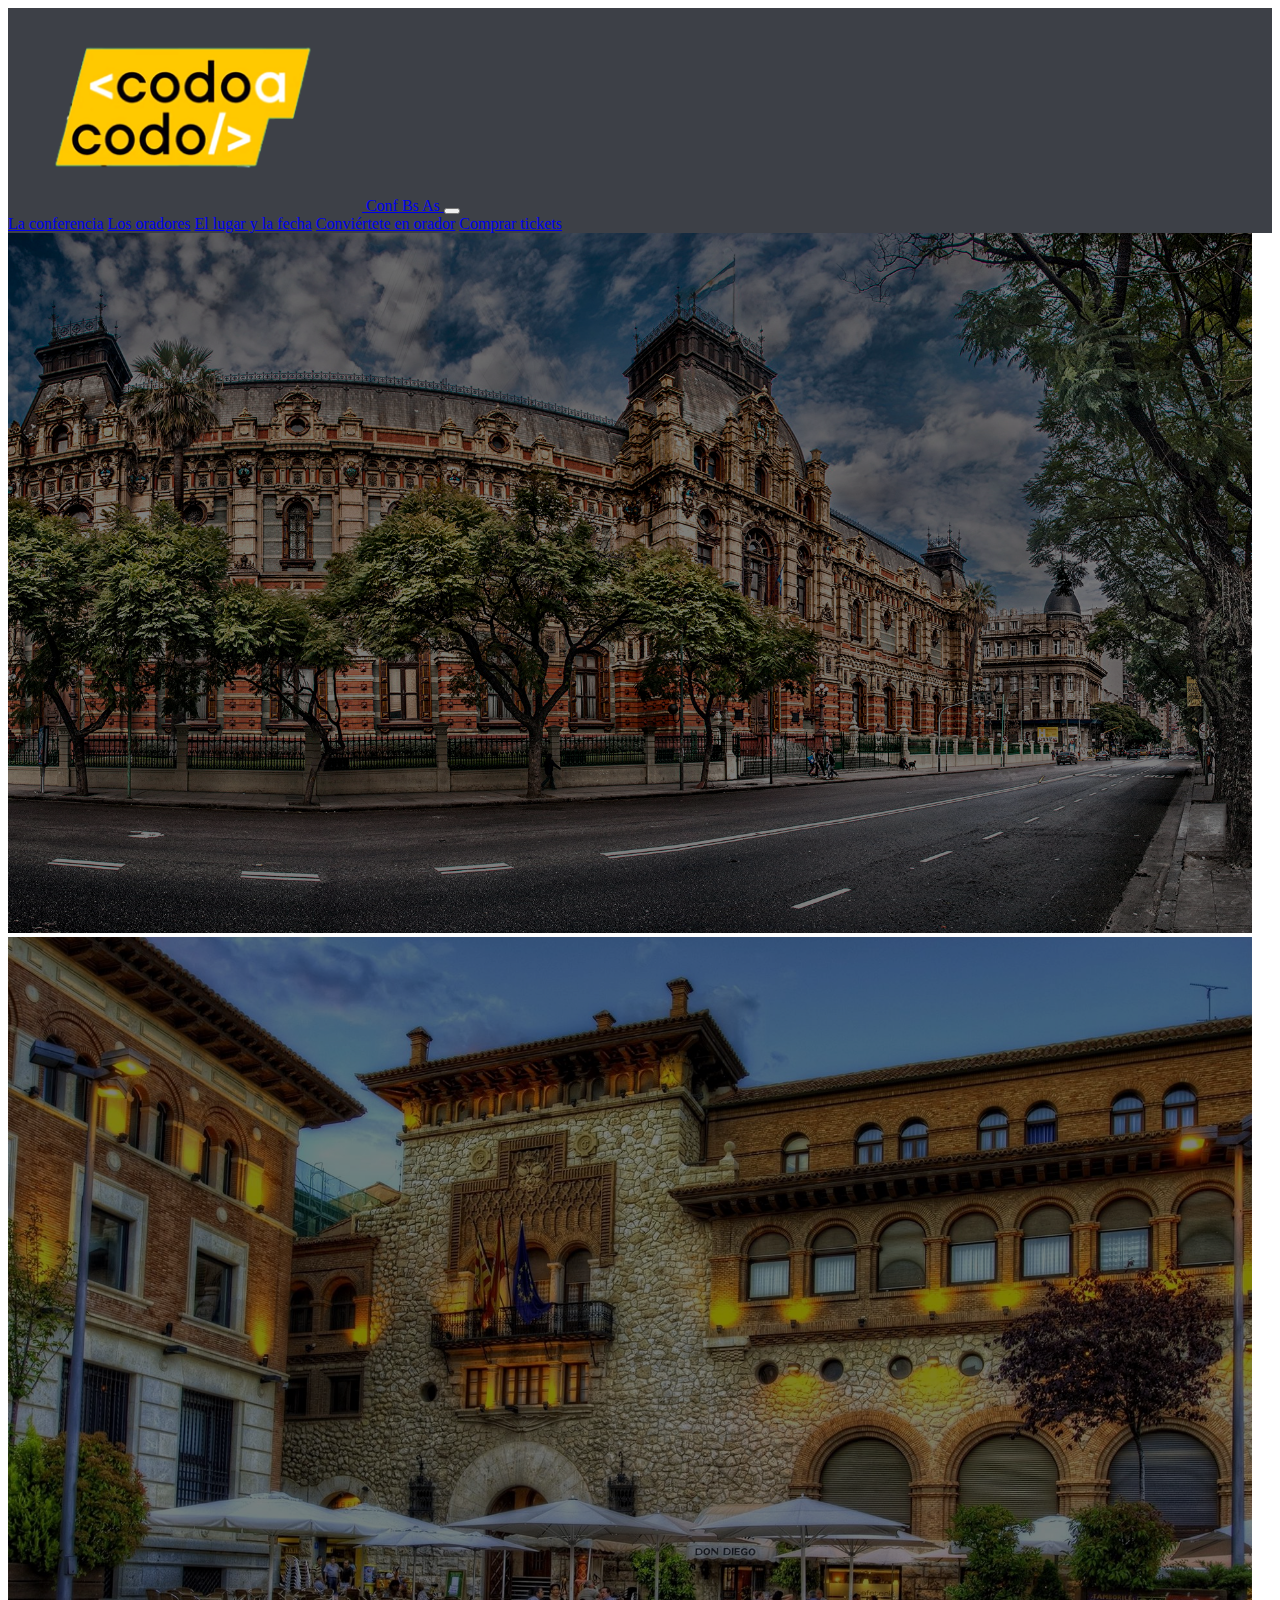
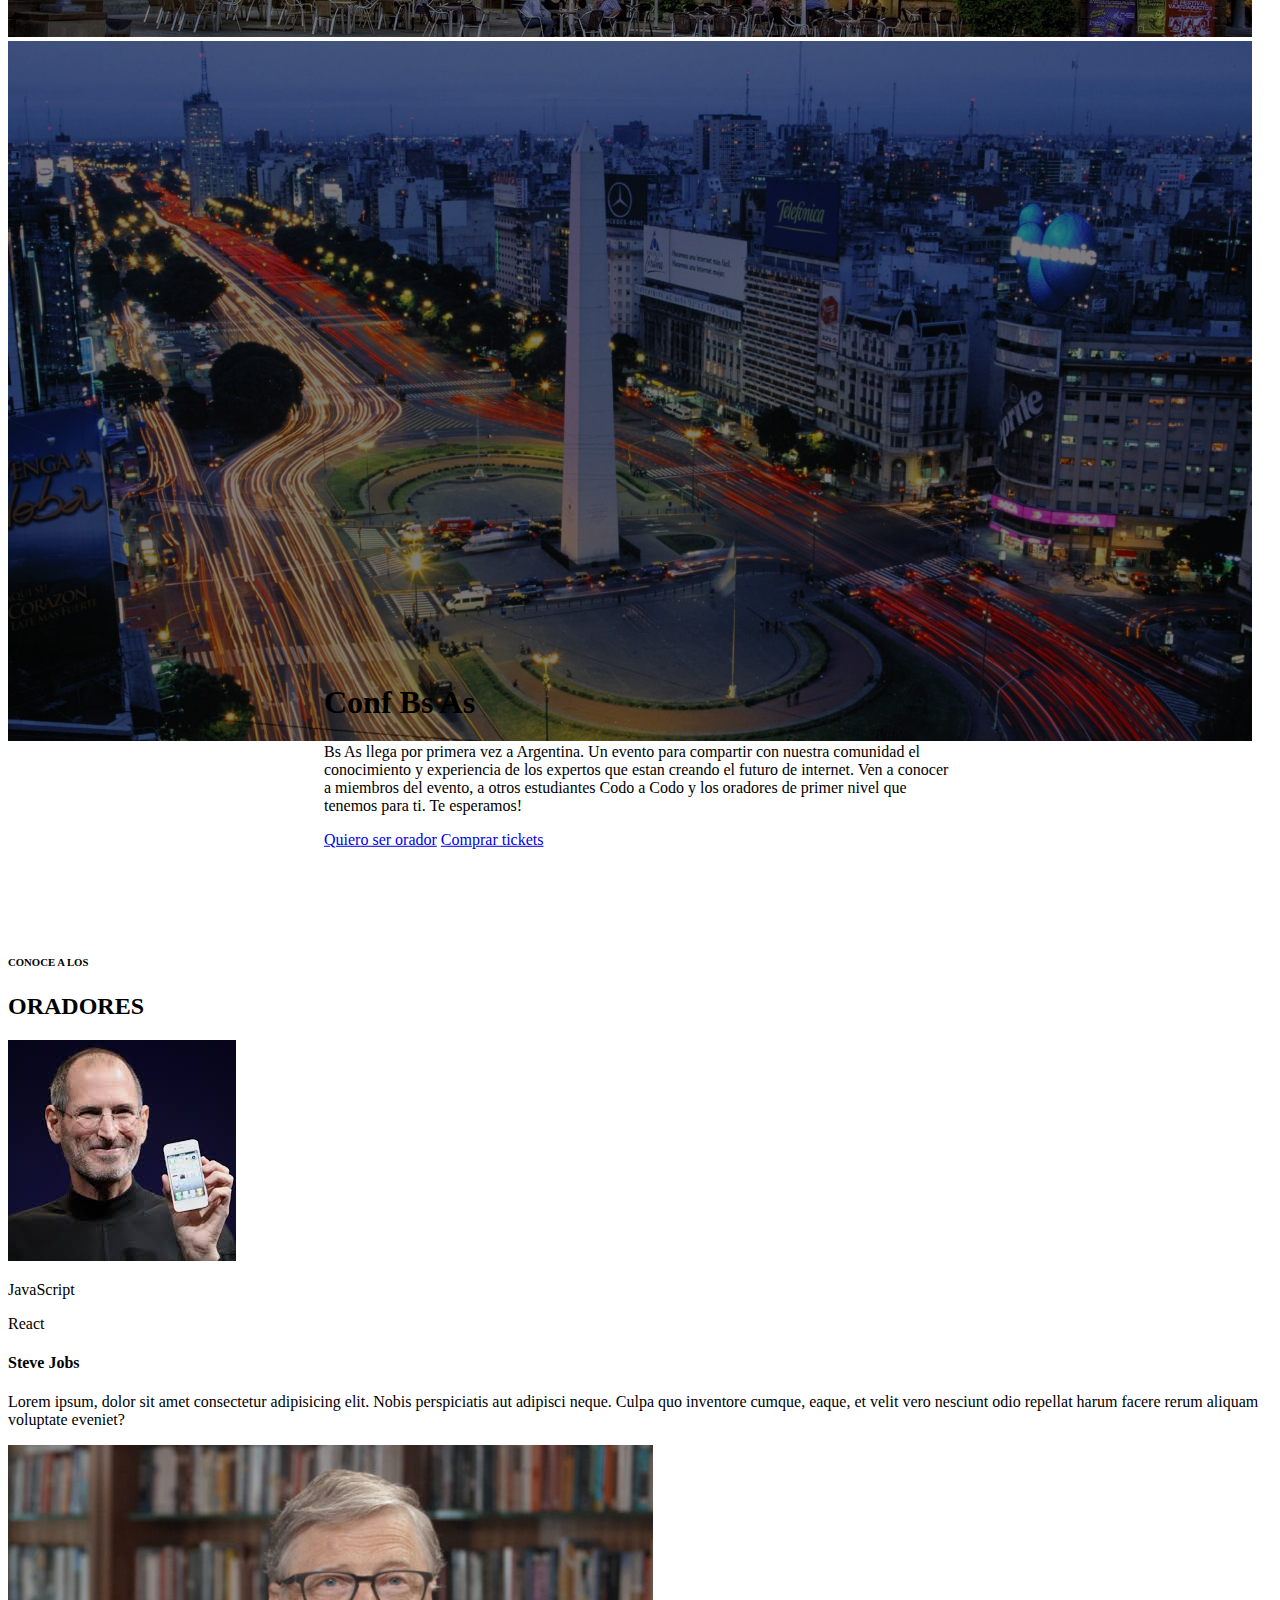
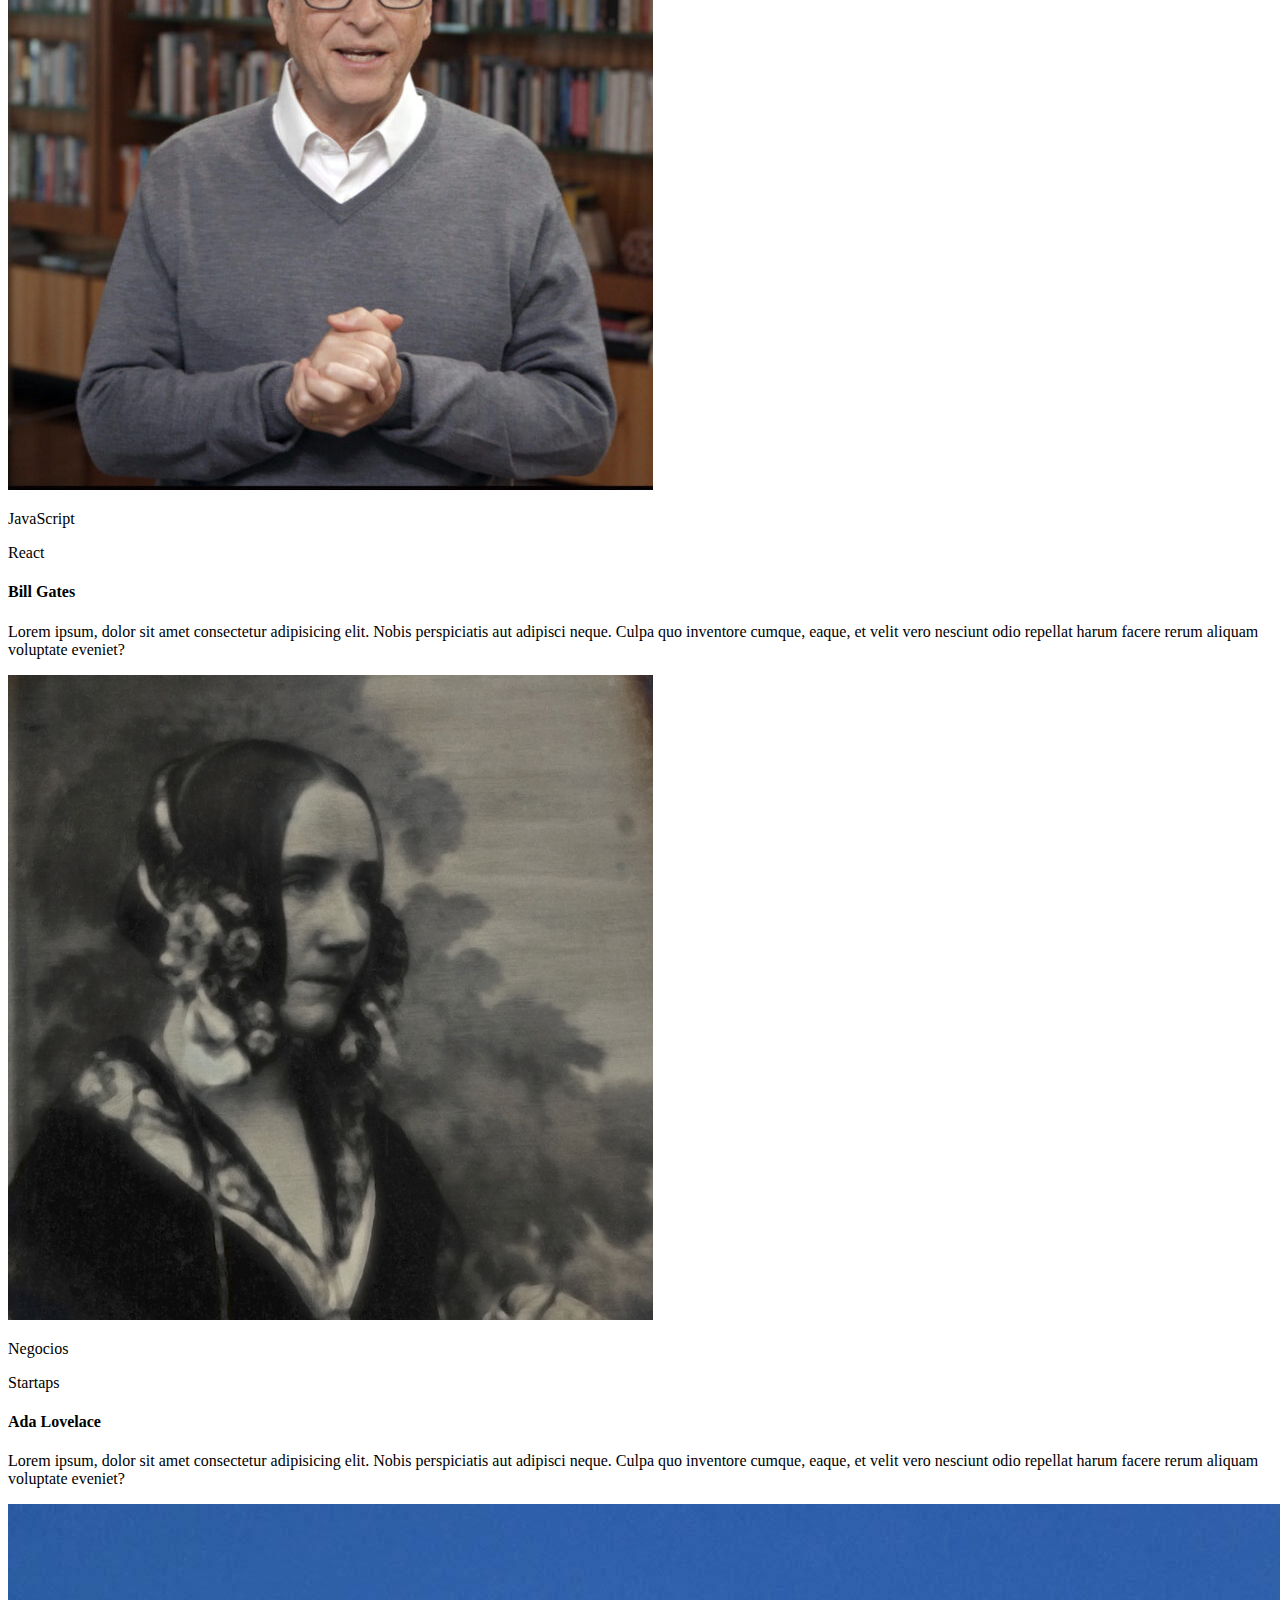
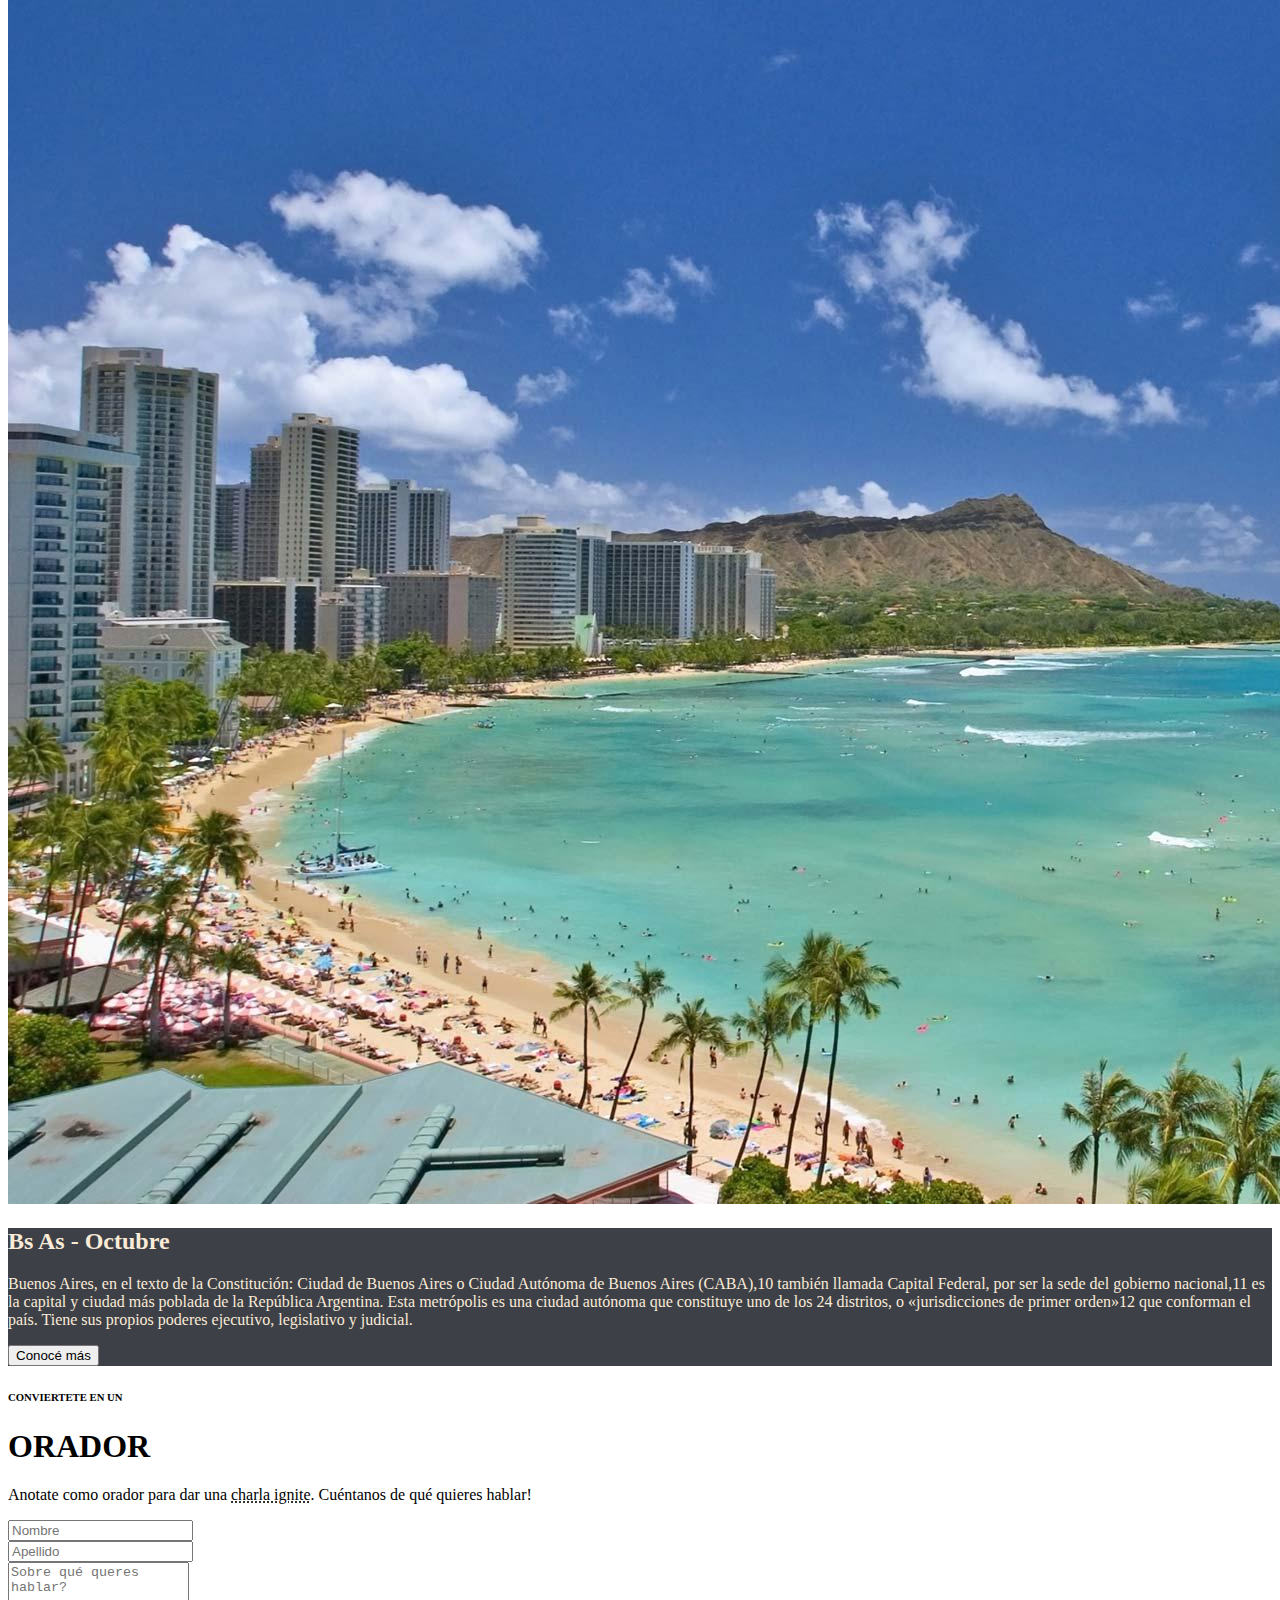
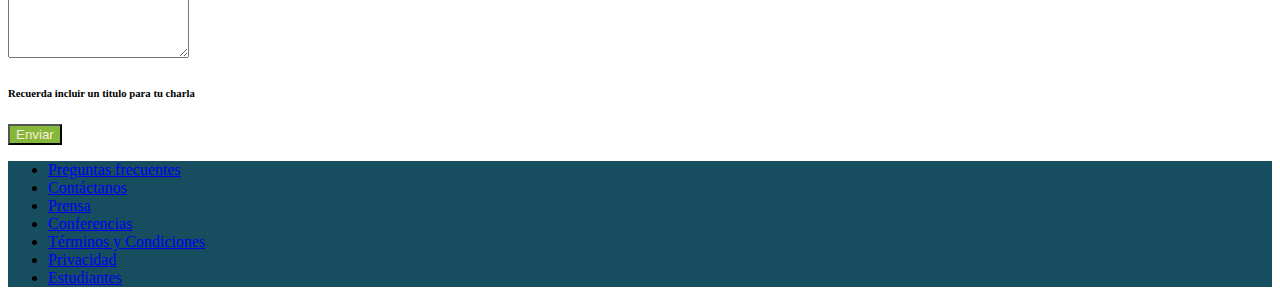
<file: index.html>
<!DOCTYPE html>

<html>
    <head>
        <meta charset="utf-8">
        <meta http-equiv="X-UA-Compatible" content="IE=edge">
        <title>Conf Bs As</title>
        <link href="https://cdn.jsdelivr.net/npm/bootstrap@5.2.1/dist/css/bootstrap.min.css" rel="stylesheet" integrity="sha384-iYQeCzEYFbKjA/T2uDLTpkwGzCiq6soy8tYaI1GyVh/UjpbCx/TYkiZhlZB6+fzT" crossorigin="anonymous">
        <meta name="description" content="">
        <meta name="viewport" content="width=device-width, initial-scale=1">
        <link rel="stylesheet" href="./style.css">
        <!-- CSS only -->  
    </head>

    <body>
      <!-- NAVEGADOR -->  
      <nav class="navbar navbar-expand-lg gris">
        <div class="container-fluid">
          <a href="/" class="d-flex text-white text-decoration-none navbar-brand col-4"> 
            <span class="fs-4"><img src="./codoacodo.png" width="28%"> Conf Bs As</span>
          </a>
          <button class="navbar-toggler btn-close-white" type="button" data-bs-toggle="collapse" data-bs-target="#navbarNavAltMarkup" aria-controls="navbarNavAltMarkup" aria-expanded="false" aria-label="Toggle navigation">
            <span class="navbar-toggler-icon"></span>
          </button>
          <div class="collapse navbar-collapse" id="navbarNavAltMarkup">
            <div class="navbar-nav fs-5">
              <a class="nav-link active px-2 text-white" aria-current="page" href="#LaConferencia">La conferencia</a>
              <a class="nav-link px-2 text-white-50" href="#LosOradores">Los oradores</a>
              <a class="nav-link px-2 text-white-50" href="#LugarYFecha">El lugar y la fecha</a>
              <a class="nav-link px-2 text-white-50" href="#ConvertiteEnOrador">Conviértete en orador</a>
              <a class="nav-link px-2 text-success" href="./comprar.html">Comprar tickets</a>
            </div>
          </div>
        </div>
      </nav>
      
      <!-- IMAGEN DE FONDO Y CUERPO -->  
      <main>
        <div id="carouselExampleSlidesOnly" class="carousel slide " data-bs-ride="carousel">
          <div class="carousel-inner ">
            <div class="carousel-item active ">
              <img src="./ba1.jpg" class="d-block w-100 menosBrillo cortada " alt="...">
            </div>
            <div class="carousel-item ">
              <img src="./ba2.jpg" class="d-block w-100 menosBrillo cortada " alt="...">
            </div>
            <div class="carousel-item ">
              <img src="./ba3.jpg" class="d-block w-100 menosBrillo cortada" alt="...">
            </div>
          </div>
          <div class="container">
            <div class="carousel-caption overflow-auto text-end overfw-normal fs-5 textoResp">
              <h1>Conf Bs As</h1>
              <p> Bs As llega por primera vez a Argentina. Un evento para compartir con nuestra comunidad el conocimiento y experiencia de los expertos que estan creando el futuro de internet. Ven a conocer a miembros del evento, a otros estudiantes Codo a Codo y los oradores de primer nivel que tenemos para ti. Te esperamos!</p>
              <div class="d-grid gap-2 d-md-flex justify-content-md-end">
                <a href="#ConvertiteEnOrador" class="btn btn-outline-light">Quiero ser orador</a>
                <a href="./comprar.html" class="btn btn-success" id="ComprarTickets">Comprar tickets</a>
              </div>
              </div>
          </div>
        </div>
      </main>

      <!-- ORADORES TITULO-->  
      <section class="py-3 text-center container">
        <div class="row py-sm-1">
          <div class="col-lg-6 col-md-8 mx-auto">
            <h6 class="fw-light m-0" id="LosOradores">CONOCE A LOS</h6>
            <h2 class="fw-semibold m-0" >ORADORES</h2>
          </div>
        </div>
      </section>

      <!-- ORADORES -->      
      <div class="album py-0 bg-light">
        <div class="container">
    
          <div class="row row-cols-1 row-cols-sm-2 row-cols-md-3 g-3">
            <div class="col mb-1">
              <div class="card ">
                <img src="./steve.jpg" alt="" class="card-img-top">
               
                <div class="card-body">
                  <div class="d-flex justify-content-sm-start gap-1">
                      <p class="px-1 fw-bold bg-warning rounded-2">JavaScript</p>
                      <p class="px-1  fw-bold text-light bg-info rounded-2">React</p>
                  </div>
                  <h4 class="card-text fw-semibold">Steve Jobs</h4>
                  <p>Lorem ipsum, dolor sit amet consectetur adipisicing elit. Nobis perspiciatis aut adipisci neque. Culpa quo inventore cumque, eaque, et velit vero nesciunt odio repellat harum facere rerum aliquam voluptate eveniet?</p>
                </div>
              </div>
            </div>

            <div class="col mb-1">
              <div class="card ">
                <img src="./bill.jpg" alt="" class="card-img-top">
              
                <div class="card-body">
                  <div class="d-flex justify-content-sm-start gap-1">
                      <p class="px-1 fw-bold bg-warning rounded-2">JavaScript</p>
                      <p class="px-1 fw-bold text-light bg-info rounded-2">React</p>
                  </div>
                  <h4 class="card-text fw-semibold">Bill Gates</h4>
                  <p>Lorem ipsum, dolor sit amet consectetur adipisicing elit. Nobis perspiciatis aut adipisci neque. Culpa quo inventore cumque, eaque, et velit vero nesciunt odio repellat harum facere rerum aliquam voluptate eveniet?</p>
                </div>
              </div>
            </div>

            <div class="col mb-1">
              <div class="card ">
                <img src="./ada.jpeg" alt="" class="card-img-top">
              
                <div class="card-body">
                  <div class="d-flex justify-content-sm-start gap-1">
                      <p class="px-1 fw-bold text-light bg-secondary rounded-2">Negocios</p>
                      <p class="px-1 fw-bold text-light bg-danger rounded-2">Startaps</p>
                  </div>
                  <h4 class="card-text fw-semibold">Ada Lovelace</h4>
                  <p>Lorem ipsum, dolor sit amet consectetur adipisicing elit. Nobis perspiciatis aut adipisci neque. Culpa quo inventore cumque, eaque, et velit vero nesciunt odio repellat harum facere rerum aliquam voluptate eveniet?</p>
                </div>
              </div>
            </div>
          </div>
        </div>
      </div>   

      <!-- BS AS OCTUBRE -->  
      <section class="py-4" id="LugarYFecha">
        <div class="row align-items-md-stretch">
          <div class="col-md-6 p-0 border-end">
            <img src="./honolulu.jpg" alt="imagen" class="w-100 ">
          </div>
          <div class="col-md-6 p-0">
            <div class="h-100 p-3 gris ">
              <h2>Bs As - Octubre</h2>
              <p>Buenos Aires, en el texto de la Constitución: Ciudad de Buenos Aires o Ciudad Autónoma de Buenos Aires (CABA),10​ también llamada Capital Federal, por ser la sede del gobierno nacional,11​ es la capital y ciudad más poblada de la República Argentina. Esta metrópolis es una ciudad autónoma que constituye uno de los 24 distritos, o «jurisdicciones de primer orden»12​ que conforman el país. Tiene sus propios poderes ejecutivo, legislativo y judicial. </p>
              <button class="btn btn-outline-light" type="button">Conocé más</button>
            </div>
          </div>
        </div>
      </section> 

      <!-- ANOTATE --> 
      <section class="py-3 text-center container" id="ConvertiteEnOrador">
        <div class="row py-lg-1">
          <div class="col-lg-6 col-md-8 mx-auto">
            <h6 class="fw-light m-0">CONVIERTETE EN UN</h6>
            <h1 class="fw-semibold">ORADOR</h1>
          </div>
        </div>
        <P>Anotate como orador para dar una <abbr title="">charla ignite</abbr>. Cuéntanos de qué quieres hablar!</P>
      </section>

      <section class="py-sm-3 text-center container col-8">
        <div class="row py-sm-1 ">
          <div class="col">
            <input type="text" class="form-control" placeholder="Nombre" aria-label="First name">
          </div>
          <div class="col">
            <input type="text" class="form-control" placeholder="Apellido" aria-label="Last name">
          </div>
        </div>
        <div class="col rows=3">
          <textarea class="form-control fs-4" placeholder="Sobre qué queres hablar?" aria-label="About" id="exampleFormControlTextarea1" rows="6"></textarea>
        </div>
        <h6 class="text-start text-secondary fw-light">Recuerda incluir un titulo para tu charla</h6>
        <button type="button" class="btn verde col-12">Enviar</button>
      </section>

      
      <footer class="d-flex justify-content-center py-4 pie">
        <ul class="nav nav-pills ">
          
          <li><a href="#" class="nav-link px-sm-4 text-white">Preguntas frecuentes</a></li>
          <li><a href="#" class="nav-link px-sm-4 text-white">Contáctanos</a></li>
          <li><a href="#" class="nav-link px-sm-4 text-white">Prensa</a></li>
          <li><a href="#" class="nav-link px-sm-4 text-white">Conferencias</a></li>
          <li><a href="#" class="nav-link px-sm-4 text-white">Términos y Condiciones</a></li>
          <li><a href="#" class="nav-link px-sm-4 text-white">Privacidad</a></li>
          <li><a href="#" class="nav-link px-sm-4 text-white">Estudiantes</a></li>
          
        </ul>
      </footer>


      

        
        <script src="" async defer></script>
        <!-- JavaScript Bundle with Popper -->
      <script src="https://cdn.jsdelivr.net/npm/bootstrap@5.2.1/dist/js/bootstrap.bundle.min.js" integrity="sha384-u1OknCvxWvY5kfmNBILK2hRnQC3Pr17a+RTT6rIHI7NnikvbZlHgTPOOmMi466C8" crossorigin="anonymous"></script>
    </body>
</html>
</file>
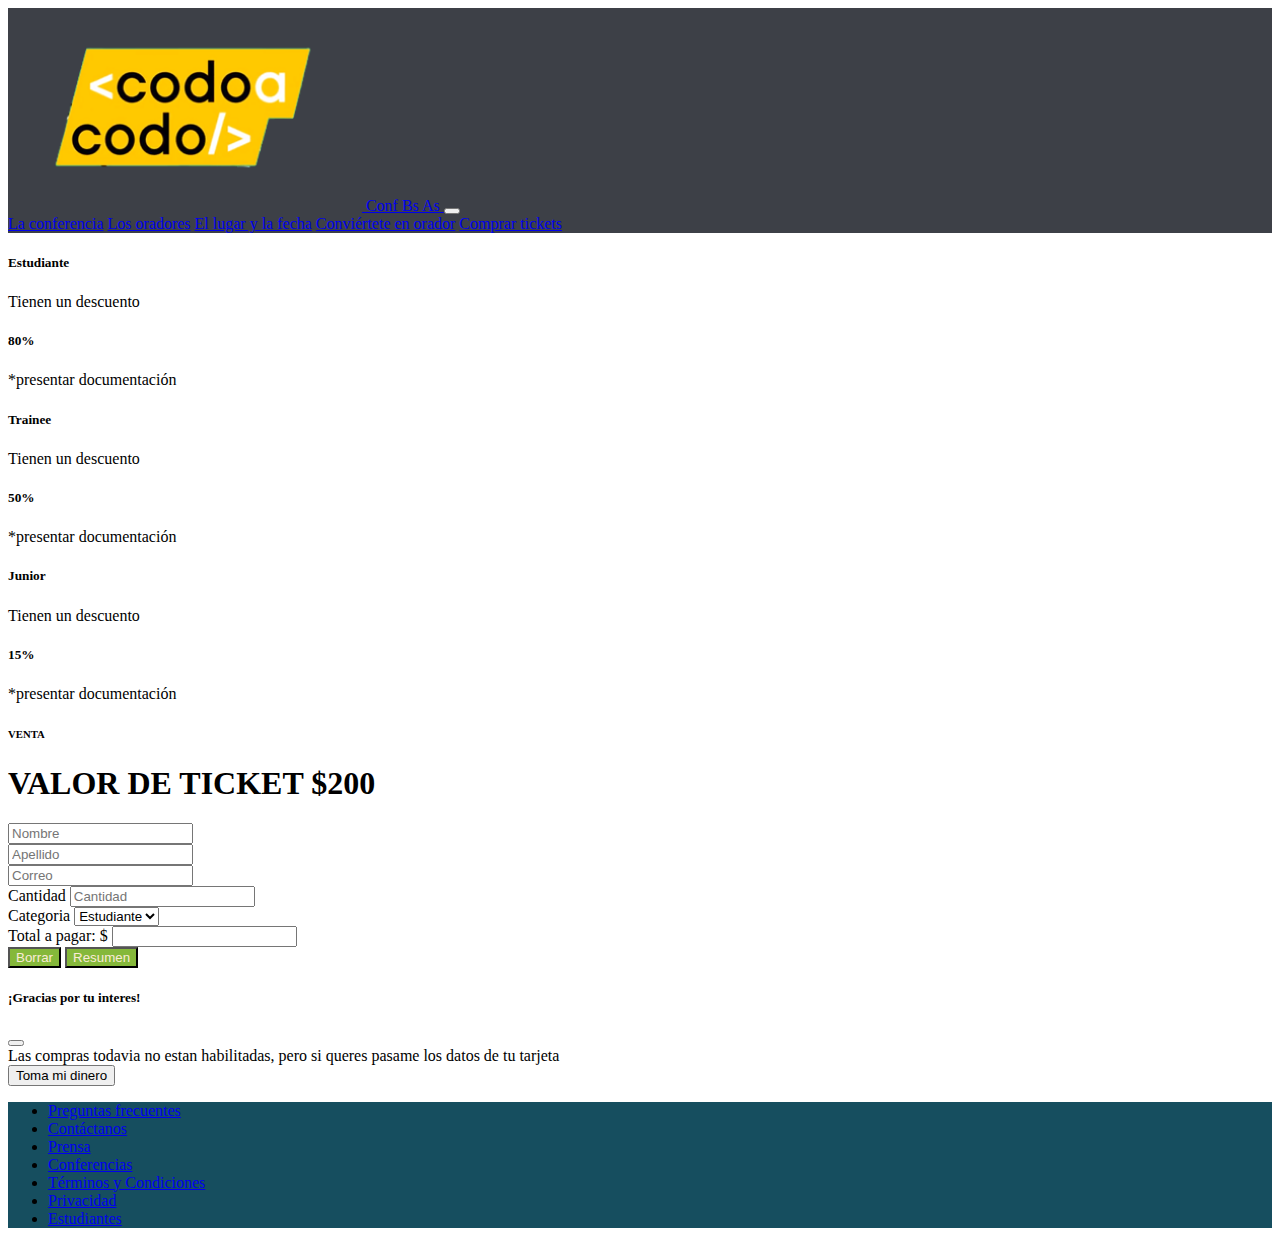
<file: comprar.html>
<!DOCTYPE html>

<html>
    <head>
        <meta charset="utf-8">
        <meta http-equiv="X-UA-Compatible" content="IE=edge">
        <title>Conf Bs As</title>
        <link href="https://cdn.jsdelivr.net/npm/bootstrap@5.2.1/dist/css/bootstrap.min.css" rel="stylesheet" integrity="sha384-iYQeCzEYFbKjA/T2uDLTpkwGzCiq6soy8tYaI1GyVh/UjpbCx/TYkiZhlZB6+fzT" crossorigin="anonymous">
        <meta name="description" content="">
        <meta name="viewport" content="width=device-width, initial-scale=1">
        <link rel="stylesheet" href="./style.css">
        <!-- CSS only -->  
    </head>

    <body>
      <!-- NAVEGADOR -->  
      <nav class="navbar navbar-expand-lg gris">
        <div class="container-fluid">
          <a href="/" class="d-flex text-white text-decoration-none navbar-brand col-4"> 
            <span class="fs-4"><img src="./codoacodo.png" width="28%"> Conf Bs As</span>
          </a>
          <button class="navbar-toggler btn-close-white" type="button" data-bs-toggle="collapse" data-bs-target="#navbarNavAltMarkup" aria-controls="navbarNavAltMarkup" aria-expanded="false" aria-label="Toggle navigation">
            <span class="navbar-toggler-icon"></span>
          </button>
          <div class="collapse navbar-collapse" id="navbarNavAltMarkup">
            <div class="navbar-nav fs-5">
              <a class="nav-link active px-2 text-white" aria-current="page" href="./index.html#LaConferencia">La conferencia</a>
              <a class="nav-link px-2 text-white-50" href="./index.html#LosOradores">Los oradores</a>
              <a class="nav-link px-2 text-white-50" href="./index.html#LugarYFecha">El lugar y la fecha</a>
              <a class="nav-link px-2 text-white-50" href="./index.html#ConvertiteEnOrador">Conviértete en orador</a>
              <a class="nav-link px-2 text-success" href="#ComprarTickets">Comprar tickets</a>
            </div>
          </div>
        </div>
      </nav>

      <!-- DESCUENTOS --> 
      <section class="container col-8 py-5">
        <div class=" row row-cols-1 row-cols-md-3 mb-3 text-center">
            <div class="border border-primary border-2 py-4">
                <h5>Estudiante</h5>
                <p>Tienen un descuento</p>
                <h5 id="descEstudiante"></h5>
                <p class="fw-lighter text-secondary">*presentar documentación</p>
            </div>
            <div class="border border-success border-2 py-4">
                <h5>Trainee</h5>
                <p>Tienen un descuento</p>
                <h5 id="descTrainee"></h5>
                <p class="fw-lighter text-secondary">*presentar documentación</p>
            </div>
            <div class="border border-warning border-2 py-4">
                <h5>Junior</h5>
                <p>Tienen un descuento</p>
                <h5 id="descJunior">15%</h5>
                <p class="fw-lighter text-secondary">*presentar documentación</p>
            </div>
         </div>
      </section>

    

      <!-- VENTA --> 
      <section class="py-3 text-center container">
        <div class="row py-lg-1">
          <div class="col-lg-6 col-md-8 mx-auto">
            <h6 class="fw-light m-0">VENTA</h6>
            <h1 class="fw-semibold" >VALOR DE TICKET $<a id="precio"></a></h1>
          </div>
        </div>
      </section>

      <form class="text-start container col-8"  id="formularioEntero">

        <div class="row ">
          <div class="col p-1">
            <input type="text" class="form-control" placeholder="Nombre" aria-label="First name" required>
          </div>

          <div class="col p-1">
            <input type="text" class="form-control" placeholder="Apellido" aria-label="Last name"required>
          </div>

          <div class="col-12 p-1">
            <input type="email" class="form-control" id="exampleInputEmail1" aria-describedby="emailHelp" placeholder="Correo" aria-label="Correo"required>
          </div>
          
          <div class="col p-1">
            <label for="formGroupExampleInput" class="form-label">Cantidad</label>
            <input type="text" class="form-control" id="cantidad" placeholder="Cantidad"required>
          </div>

          <div class="col p-1">
            <label for="formGroupExampleInput" class="form-label">Categoria</label>
            <select id="categoria" class="form-select" aria-label="Default select example"required>
                <option value="estudiante">Estudiante</option>
                <option value="trainee">Trainee</option>
                <option value="junior">Junior</option>
              </select>
          </div>
          <div class="col-12 p-1 py-4 input-group mb-3">
            <span class="input-group-text bg-info bg-opacity-25">Total a pagar: $</span>
            <input type="text" class="form-control form-control-lg bg-info bg-opacity-25 text-black " id="total" text: placeholder="" aria-label="totalAPagar" readonly>
            
          </div>
          <div class="row p-0 m-0">
          <button type="button" class="btn btn verde col m-1" id="botonBorrar">Borrar</button>
          <button type="submit" class="btn btn verde col m-1" id="botonSubmit"  >
            Resumen
          </button>
          
          </div>
        </div>
    </form>

    

<!-- Modal -->
<div class="modal fade" id="myModal" data-bs-backdrop="static" data-bs-keyboard="false" tabindex="-1" aria-labelledby="staticBackdropLabel" aria-hidden="true">
  <div class="modal-dialog">
    <div class="modal-content">
      <div class="modal-header">
        <h5 class="modal-title" id="staticBackdropLabel">¡Gracias por tu interes!</h5>
        <button type="button" class="btn-close" data-bs-dismiss="modal" aria-label="Close"></button>
      </div>
      <div class="modal-body">
        Las compras todavia no estan habilitadas, pero si queres pasame los datos de tu tarjeta
      </div>
      <div class="modal-footer">
        <button type="button" class="btn btn-secondary" data-bs-dismiss="modal">Toma mi dinero</button>
      </div>
    </div>
  </div>
</div>

      
      <footer class="d-flex justify-content-center py-4 pie">
        <ul class="nav nav-pills ">
          
          <li><a href="#" class="nav-link px-sm-4 text-white">Preguntas frecuentes</a></li>
          <li><a href="#" class="nav-link px-sm-4 text-white">Contáctanos</a></li>
          <li><a href="#" class="nav-link px-sm-4 text-white">Prensa</a></li>
          <li><a href="#" class="nav-link px-sm-4 text-white">Conferencias</a></li>
          <li><a href="#" class="nav-link px-sm-4 text-white">Términos y Condiciones</a></li>
          <li><a href="#" class="nav-link px-sm-4 text-white">Privacidad</a></li>
          <li><a href="#" class="nav-link px-sm-4 text-white">Estudiantes</a></li>
          
        </ul>
      </footer>

      <script>
        //si quiero modificar precio o descuento lo manejo solo de aca
          let valorDeTicket  = document.getElementById('precio');
            valorDeTicket.textContent="200"
            
          let descEstudiante = document.getElementById('descEstudiante')
            descEstudiante.textContent="80%"
   
          let descTrainee = document.getElementById('descTrainee')
          descTrainee.textContent="50%"

          let descJunior = document.getElementById('descJunior')
          descJunior.textContent="15%"


           let calculaTotal = evento => { 
            evento.preventDefault();   

            let cantidad = parseInt((document.querySelector("input[placeholder='Cantidad']")).value)                      
            let categoria = (document.getElementById('categoria')).value
            let costoFinal   

            if (categoria == "estudiante"){
              costoFinal = (parseInt(valorDeTicket.textContent)-(parseInt(valorDeTicket.textContent)*(parseInt(descEstudiante.textContent))/100)) * cantidad
            }
            else if (categoria =="trainee"){
              costoFinal = (parseInt(valorDeTicket.textContent)-(parseInt(valorDeTicket.textContent)*(parseInt(descTrainee.textContent))/100)) * cantidad
            }
            else{
              costoFinal = (parseInt(valorDeTicket.textContent)-(parseInt(valorDeTicket.textContent)*(parseInt(descJunior.textContent))/100)) * cantidad
            }

            let completarTotal = document.querySelector("input[aria-label='totalAPagar']")
            completarTotal.value= costoFinal

           }

      

          let borraTodo = evento => { 
            evento.preventDefault(); 
            document.getElementById('formularioEntero').reset()
         }  

          let algoCambio = document.getElementById('formularioEntero')
          algoCambio.addEventListener('change',calculaTotal)
          
          const borrar = document.getElementById('botonBorrar')
          borrar.addEventListener('click',borraTodo)

          let mostrarModal= evento =>  {
           event.preventDefault();
           const saltaModal = new bootstrap.Modal('#myModal' )
           saltaModal.show()
          }

        const form = document.getElementById('formularioEntero');
        form.addEventListener('submit', mostrarModal);



      </script> 

  
        <script src="" async defer></script>
        
        <!-- JavaScript Bundle with Popper -->
      <script src="https://cdn.jsdelivr.net/npm/bootstrap@5.2.1/dist/js/bootstrap.bundle.min.js" integrity="sha384-u1OknCvxWvY5kfmNBILK2hRnQC3Pr17a+RTT6rIHI7NnikvbZlHgTPOOmMi466C8" crossorigin="anonymous"></script>
    </body>
</html>
</file>
<file: style.css>
.gris{
    background-color: rgb(61, 64, 71);
    color: antiquewhite;
}

.menosBrillo{
    filter: brightness(0.5);
}

.verde{
    background-color: rgb(133, 184, 58);
    color: antiquewhite;
}

.pie{
    background-color: rgb(22, 78, 95);
    
}

.cortada{
    height: 700px;
    object-fit:cover ;
    object-position: bottom;
    
}

@media (min-width:700px){
    .textoResp{    
         translate: 50% -50%;
         width: 50%;
    }
}

@media (min-width:1024px){
    .textoResp{    
        translate: 50% -50%
    }
}
</file>
